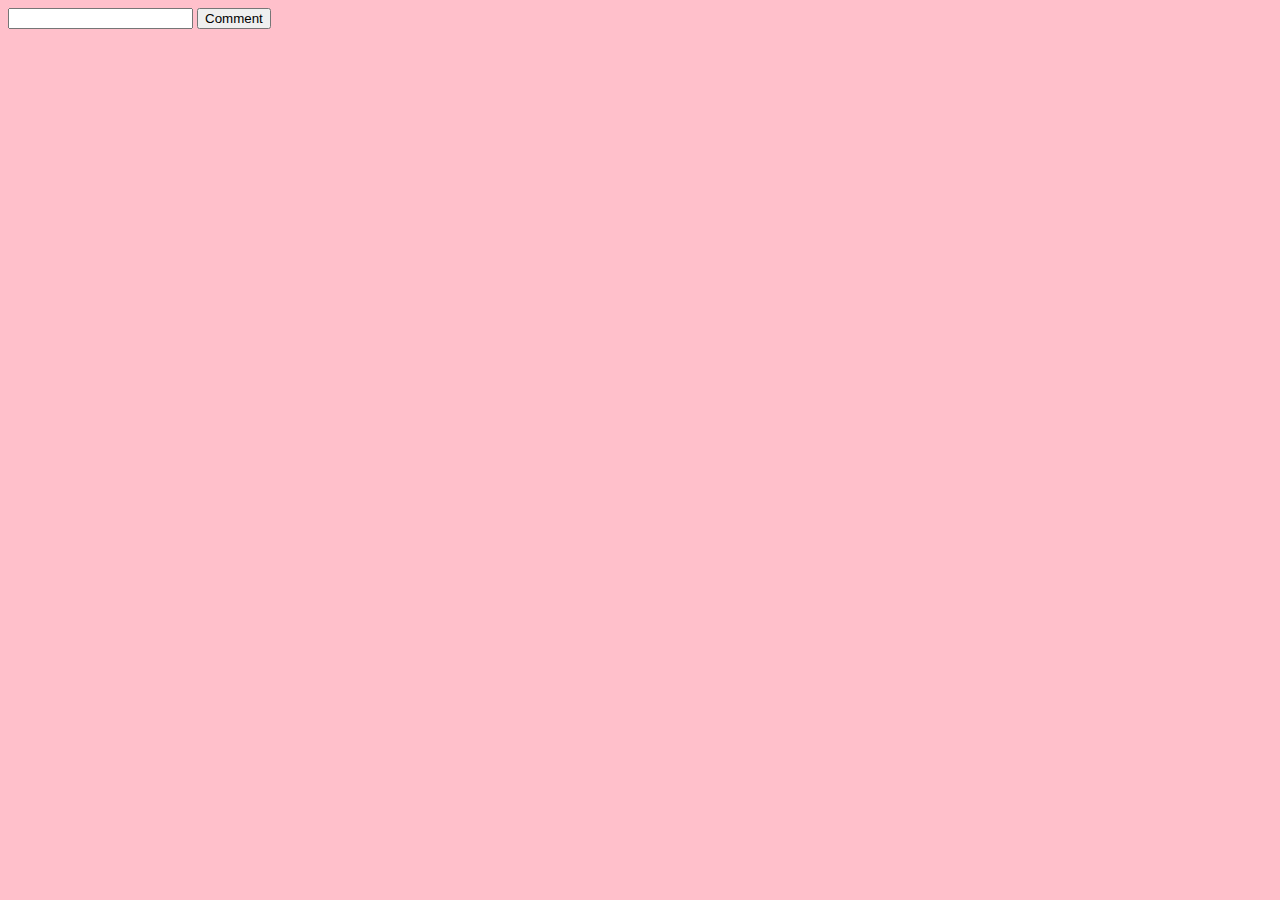
<file: front-end/lesson-02/index.html>
<!DOCTYPE html>

<html>
  <head>
    <!-- change language to VNese -->
    <meta charset="utf-8" />
    <link rel="stylesheet" href="style.css" />
  </head>
  <body>
    <input type="text" id="score-input" />

    <input
      onclick="check()"
      type="button"
      value="Comment"
      id="comment-button"
    />

    <b><p class="output" id="invalid-input"></p></b>
    <p class="output" id="good-comment"></p>
    <p class="output" id="normal-comment"></p>
    <p class="output" id="bad-comment"></p>
    <script src="main.js"></script>
  </body>
</html>
</file>
<file: front-end/lesson-02/style.css>
#invalid-input {
  color: red;
}
#good-comment {
  color: green;
}
#normal-comment {
  color: yellow;
}
#bad-comment {
  color: red;
}
body {
  background-color: pink;
}
</file>
